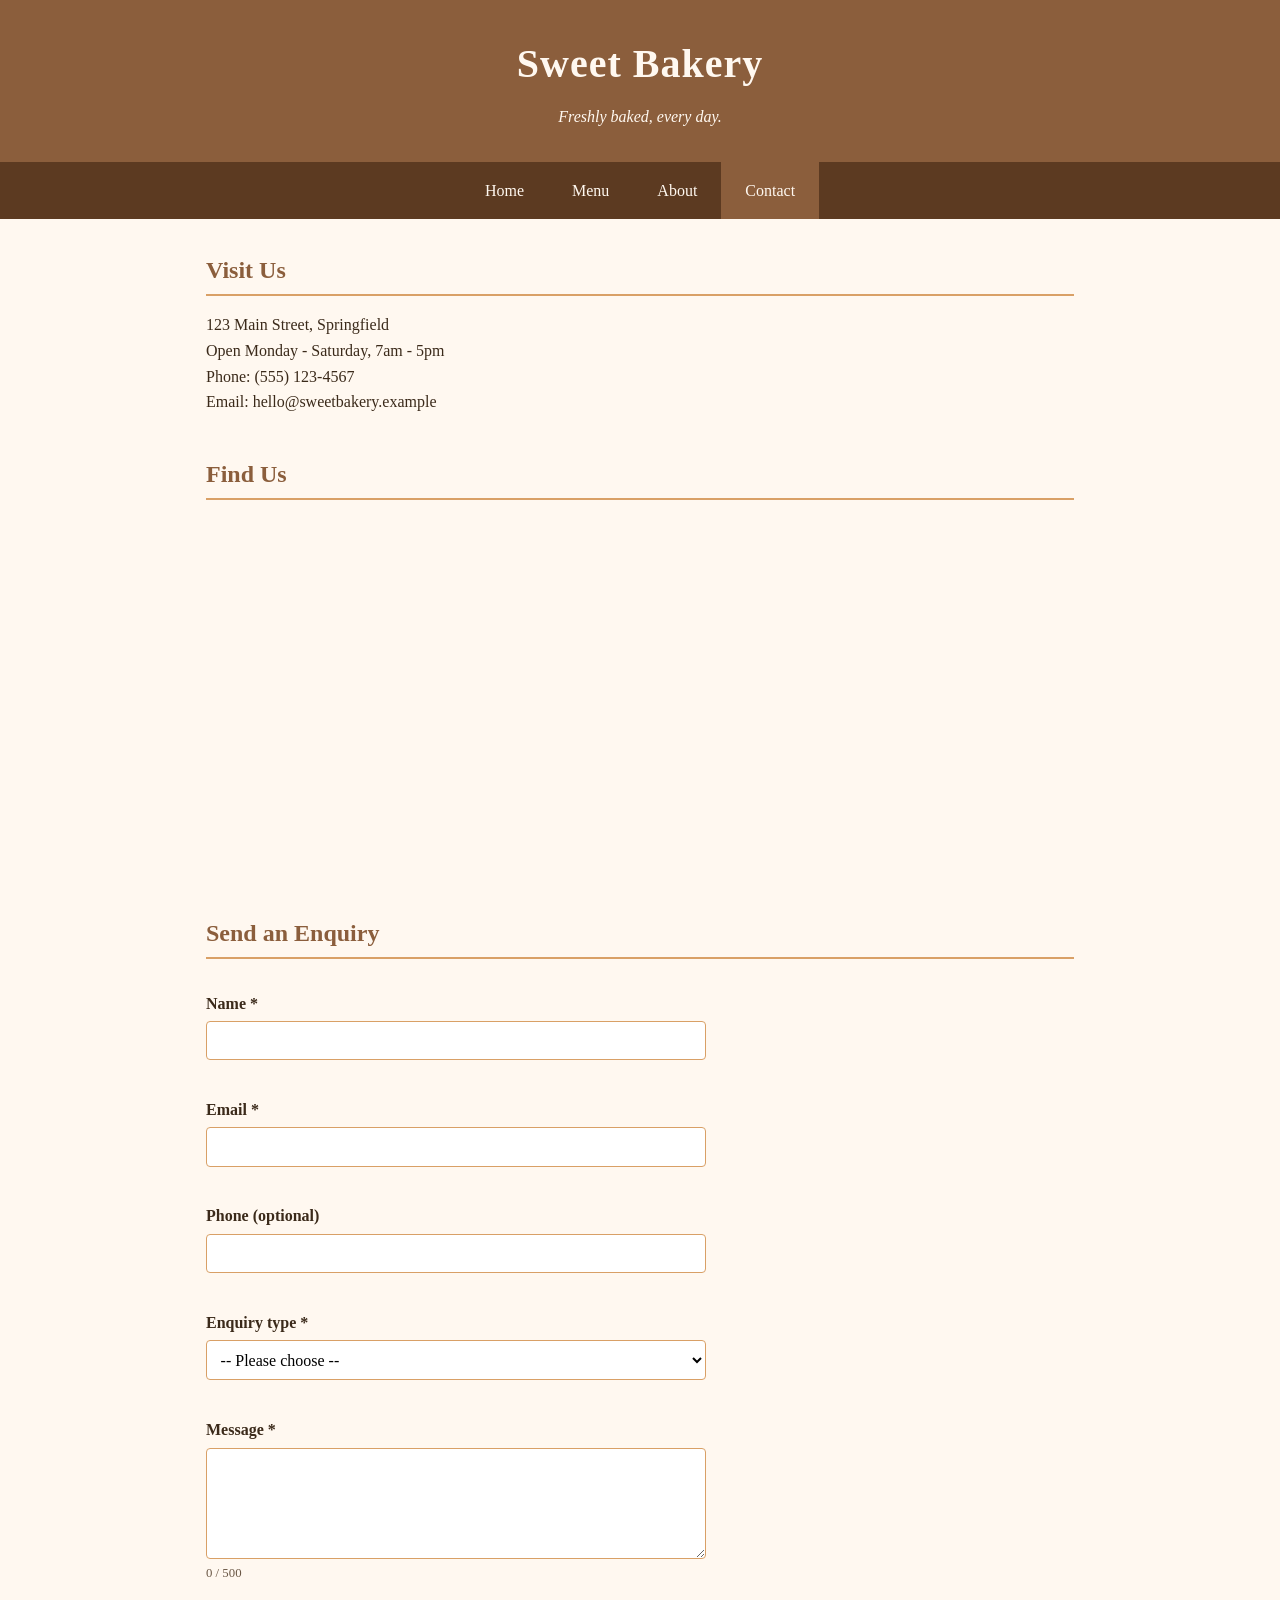
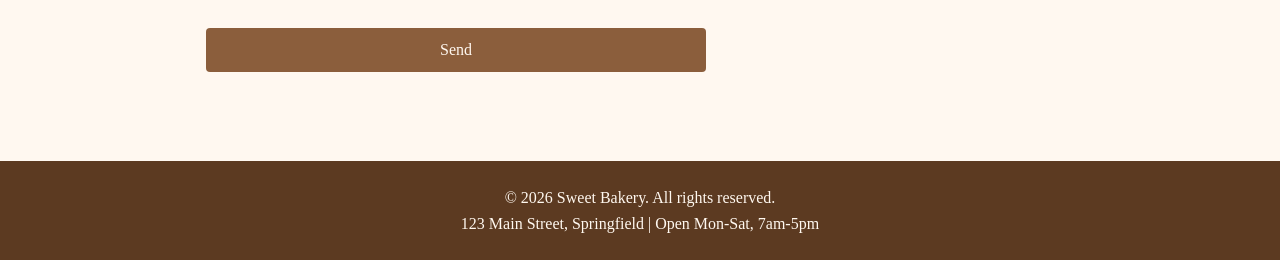
<file: sweet-bakery/contact.html>
<!DOCTYPE html>
<html lang="en">
<head>
    <meta charset="UTF-8">
    <meta name="viewport" content="width=device-width, initial-scale=1.0">
    <title>Contact Us | Sweet Bakery - Location, Hours and Custom Cake Enquiries</title>
    <meta name="description" content="Find Sweet Bakery on the map, check our opening hours, or send an enquiry about a custom cake order.">
    <meta name="keywords" content="contact sweet bakery, bakery location, opening hours, custom cake enquiry">
    <meta name="author" content="Sweet Bakery">
    <meta name="robots" content="index, follow">
    <meta name="theme-color" content="#8B5E3C">
    <meta property="og:title" content="Contact Us | Sweet Bakery - Location, Hours and Custom Cake Enquiries">
    <meta property="og:description" content="Find Sweet Bakery on the map, check our opening hours, or send an enquiry about a custom cake order.">
    <meta property="og:type" content="website">
    <script>document.documentElement.classList.add('js');</script>
    <link rel="stylesheet" href="css/style.css">
</head>
<body>
    <a class="skip-link" href="#main-content">Skip to main content</a>

    <header>
        <h1>Sweet Bakery</h1>
        <p>Freshly baked, every day.</p>
    </header>

    <nav aria-label="Main navigation">
        <ul>
                <li><a href="index.html">Home</a></li>
                <li><a href="menu.html">Menu</a></li>
                <li><a href="about.html">About</a></li>
                <li><a href="contact.html" aria-current="page">Contact</a></li>
        </ul>
    </nav>

    <main id="main-content">
        <section id="details" class="reveal">
            <h2>Visit Us</h2>
            <p>123 Main Street, Springfield</p>
            <p>Open Monday - Saturday, 7am - 5pm</p>
            <p>Phone: (555) 123-4567</p>
            <p>Email: hello@sweetbakery.example</p>
        </section>

        <section id="map" class="reveal">
            <h2>Find Us</h2>
            <div class="map-container">
                <iframe title="Google Map showing the location of Sweet Bakery"
                        src="https://www.google.com/maps?q=123+Main+Street+Springfield&amp;output=embed"
                        loading="lazy" allowfullscreen
                        referrerpolicy="no-referrer-when-downgrade"></iframe>
            </div>
        </section>

        <section id="enquiry" class="reveal">
            <h2>Send an Enquiry</h2>
            <form id="contact-form" novalidate>
                <div class="form-group">
                    <label for="name">Name *</label>
                    <input type="text" id="name" name="name" autocomplete="name" required aria-describedby="name-error">
                    <span class="error" id="name-error" role="alert"></span>
                </div>

                <div class="form-group">
                    <label for="email">Email *</label>
                    <input type="email" id="email" name="email" autocomplete="email" required aria-describedby="email-error">
                    <span class="error" id="email-error" role="alert"></span>
                </div>

                <div class="form-group">
                    <label for="phone">Phone (optional)</label>
                    <input type="tel" id="phone" name="phone" autocomplete="tel" aria-describedby="phone-error">
                    <span class="error" id="phone-error" role="alert"></span>
                </div>

                <div class="form-group">
                    <label for="enquiry">Enquiry type *</label>
                    <select id="enquiry" name="enquiry" required aria-describedby="enquiry-error">
                        <option value="">-- Please choose --</option>
                        <option value="general">General question</option>
                        <option value="custom-cake">Custom cake order</option>
                        <option value="feedback">Feedback</option>
                    </select>
                    <span class="error" id="enquiry-error" role="alert"></span>
                </div>

                <div class="form-group" id="date-group" hidden>
                    <label for="date">Date needed *</label>
                    <input type="date" id="date" name="date" aria-describedby="date-error date-hint">
                    <span class="hint" id="date-hint">We need at least 2 days notice for custom cakes.</span>
                    <span class="error" id="date-error" role="alert"></span>
                </div>

                <div class="form-group">
                    <label for="message">Message *</label>
                    <textarea id="message" name="message" rows="5" maxlength="500" required aria-describedby="message-error message-count"></textarea>
                    <span class="hint" id="message-count">0 / 500</span>
                    <span class="error" id="message-error" role="alert"></span>
                </div>

                <button type="submit">Send</button>
            </form>
            <div id="form-status" class="form-status" role="status" aria-live="polite"></div>
        </section>
    </main>

    <footer>
        <p>&copy; <span id="year">2026</span> Sweet Bakery. All rights reserved.</p>
        <p>123 Main Street, Springfield | Open Mon-Sat, 7am-5pm</p>
    </footer>

    <script src="js/script.js"></script>
</body>
</html>
</file>
<file: sweet-bakery/css/style.css>
/* ---- Reset & Base ---- */
* { margin: 0; padding: 0; box-sizing: border-box; }

[hidden] { display: none !important; }

body {
    font-family: 'Georgia', serif;
    background-color: #FFF8F0;
    color: #3B2A1A;
    line-height: 1.6;
}

img { max-width: 100%; height: auto; display: block; border-radius: 6px; background-color: #EBD9C3; }

a { color: #8B5E3C; }

/* ---- Accessibility: skip link & focus ---- */
.skip-link {
    position: absolute;
    left: -999px;
    top: 0;
    background: #FFF8F0;
    color: #3B2A1A;
    padding: 0.75rem 1rem;
    z-index: 100;
}
.skip-link:focus { left: 0; }

a:focus-visible, button:focus-visible, input:focus-visible,
select:focus-visible, textarea:focus-visible {
    outline: 3px solid #D9A066;
    outline-offset: 2px;
}

/* ---- Header ---- */
header {
    background-color: #8B5E3C;
    color: #FFF8F0;
    text-align: center;
    padding: 2rem 1rem;
}
header h1 { font-size: 2.5rem; letter-spacing: 1px; }
header p { font-style: italic; margin-top: 0.5rem; }

/* ---- Navigation ---- */
nav { background-color: #5C3A21; }
nav ul { list-style: none; display: flex; justify-content: center; flex-wrap: wrap; }
nav ul li a {
    display: block;
    color: #FFF8F0;
    text-decoration: none;
    padding: 1rem 1.5rem;
    transition: background-color 0.3s ease;
}
nav ul li a:hover,
nav ul li a[aria-current="page"] { background-color: #8B5E3C; }

/* ---- Main Content ---- */
main { max-width: 900px; margin: 2rem auto; padding: 0 1rem; }
section { margin-bottom: 2.5rem; }
section h2 {
    color: #8B5E3C;
    border-bottom: 2px solid #D9A066;
    padding-bottom: 0.3rem;
    margin-bottom: 1rem;
}
figure { margin: 1rem 0; }
figcaption { font-size: 0.85rem; font-style: italic; margin-top: 0.4rem; }

/* ---- Menu page ---- */
.menu-item {
    display: flex;
    justify-content: space-between;
    border-bottom: 1px dashed #D9A066;
    padding: 0.5rem 0;
}

.filter-bar { display: flex; flex-wrap: wrap; gap: 0.5rem; margin-bottom: 2rem; }
.filter-btn {
    padding: 0.5rem 1rem;
    border: 2px solid #8B5E3C;
    background: transparent;
    color: #8B5E3C;
    border-radius: 20px;
    cursor: pointer;
    font-family: inherit;
    font-size: 0.95rem;
    transition: background-color 0.2s ease, color 0.2s ease;
}
.filter-btn:hover { background-color: #F3E3CF; }
.filter-btn[aria-pressed="true"] { background-color: #8B5E3C; color: #FFF8F0; }

/* ---- Forms ---- */
form { display: flex; flex-direction: column; max-width: 500px; }
.form-group { display: flex; flex-direction: column; margin-top: 1rem; }
.form-group label { font-weight: bold; }
.form-group input,
.form-group select,
.form-group textarea {
    padding: 0.6rem;
    margin-top: 0.3rem;
    border: 1px solid #D9A066;
    border-radius: 4px;
    font-family: inherit;
    font-size: 1rem;
    background: #fff;
}
.form-group .invalid { border: 2px solid #B3261E; }
.error { color: #B3261E; font-size: 0.875rem; min-height: 1.2em; margin-top: 0.25rem; }
.hint { font-size: 0.8rem; color: #6B5846; margin-top: 0.25rem; }

form button[type="submit"] {
    margin-top: 1.5rem;
    padding: 0.8rem;
    background-color: #8B5E3C;
    color: #FFF8F0;
    border: none;
    border-radius: 4px;
    cursor: pointer;
    font-size: 1rem;
    font-family: inherit;
    transition: background-color 0.2s ease, transform 0.1s ease;
}
form button[type="submit"]:hover { background-color: #5C3A21; }
form button[type="submit"]:active { transform: scale(0.98); }

.form-status { margin-top: 1rem; padding: 0.8rem; border-radius: 4px; max-width: 500px; }
.form-status.success { background: #E4F2E1; border: 1px solid #5B8C51; color: #234B1B; }
.form-status.failure { background: #FBE9E7; border: 1px solid #B3261E; color: #7A1A14; }

/* ---- Map ---- */
.map-container iframe {
    width: 100%;
    height: 350px;
    border: 0;
    border-radius: 6px;
}

/* ---- Scroll reveal animation (JS adds .visible) ---- */
.js .reveal {
    opacity: 0;
    transform: translateY(20px);
    transition: opacity 0.6s ease, transform 0.6s ease;
}
.js .reveal.visible { opacity: 1; transform: none; }

@media (prefers-reduced-motion: reduce) {
    .js .reveal { opacity: 1; transform: none; transition: none; }
}

/* ---- Footer ---- */
footer {
    background-color: #5C3A21;
    color: #FFF8F0;
    text-align: center;
    padding: 1.5rem 1rem;
    margin-top: 3rem;
}

/* ---- Responsive Design ---- */
@media (max-width: 600px) {
    header h1 { font-size: 1.8rem; }
    nav ul { flex-direction: column; text-align: center; }
    .menu-item { flex-direction: column; }
    .map-container iframe { height: 260px; }
}
</file>
